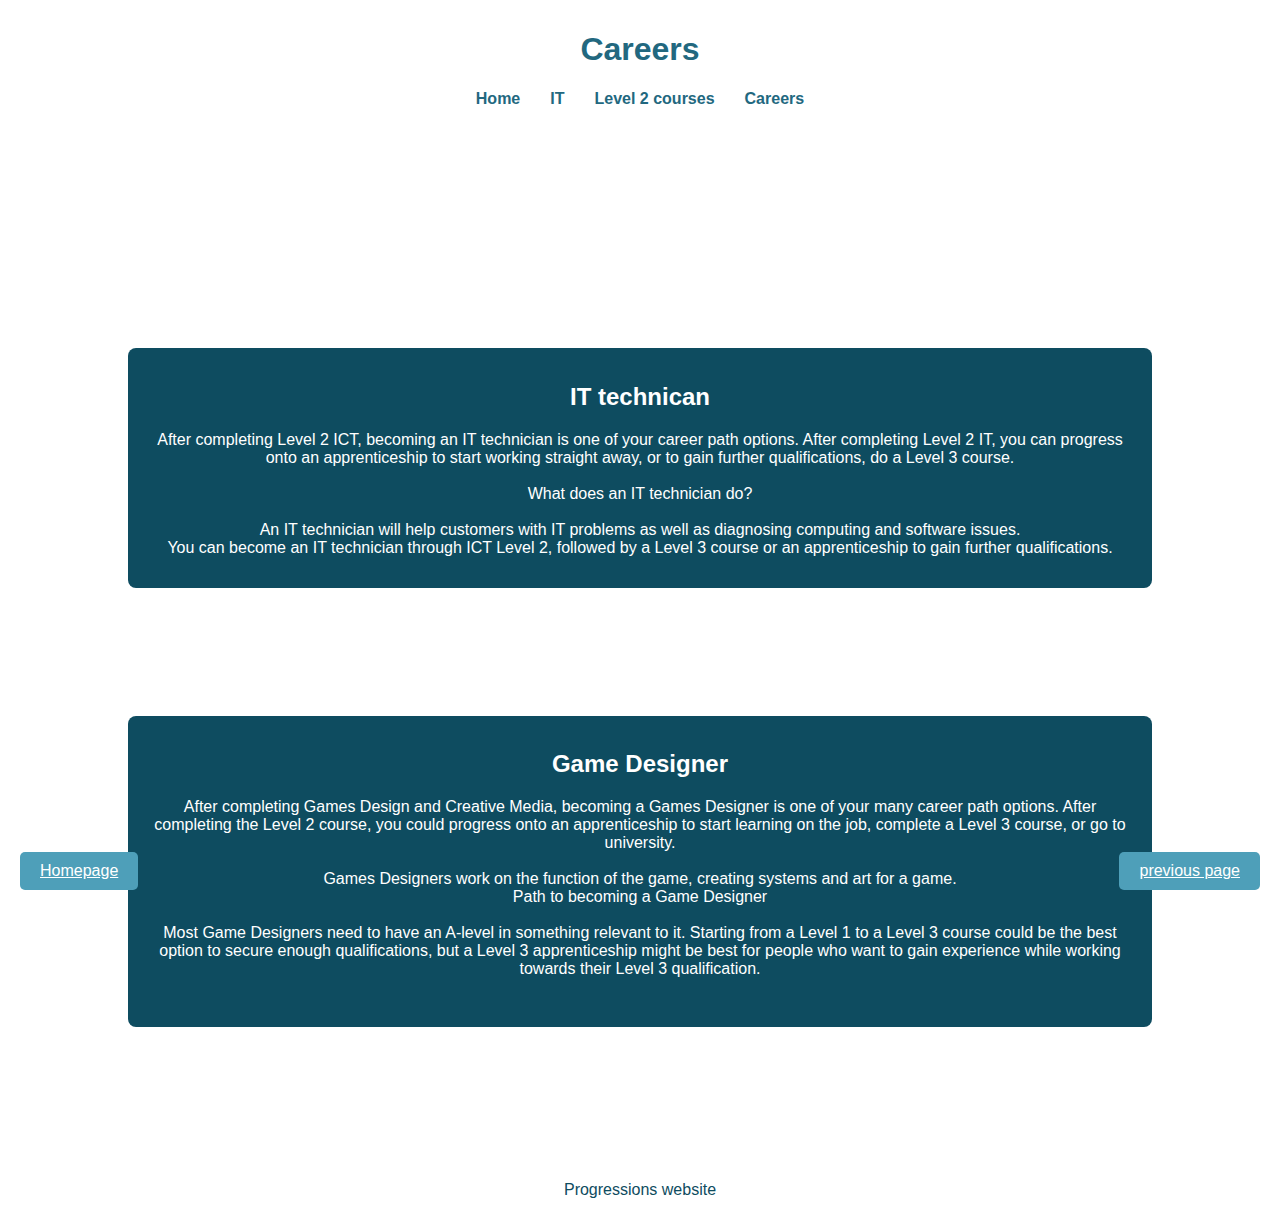
<file: careers.html>
<!DOCTYPE html> 
<html lang="en-uk">
    <head> 
        <meta charset="UTF-8">
        <meta name="viewport" content="width=device-width,initial-scale=1.0">
        <meta name="author" content="Stephanie Pearson"> 
        <link rel="stylesheet" href="styles.css"> 
        <title>Progressions</title>
        </head> 
        <body>  
            <div class="background">
            <header> 
                <h1>Careers</h1>
                        <nav> 
                            <ul> 
                                <li><a href="index.html">Home</a></li>
                                <li><a href="IT.html">IT</a></li>
                                <li><a href="level2.html">Level 2 courses</a></li>
                                <li><a href="careers.html">Careers</a></li>
                            </ul>
                        </nav> 
                        </header>
                        <main>
                            <h2>Careers you can progress to</h2>
                            <p>This page has information about 2 of many options of careers that you can progress to after completing Level 1 and 2 courses.</p>
                            <section>
                                <h2>IT technican</h2>
                                <p><p>After completing Level 2 ICT, becoming an IT technician is one of your career path options. After completing Level 2 IT, you can progress onto an apprenticeship to start working straight away, or to gain further qualifications, do a Level 3 course.<br><br>
                                    What does an IT technician do? <br><br>
                                    
                                    An IT technician will help customers with IT problems as well as diagnosing computing and software issues.<br> You can become an IT technician through ICT Level 2, followed by a Level 3 course or an apprenticeship to gain further qualifications. <p>
                                    </section>
                            <section> 
                                <h2> Game Designer</h2>
                                <p><p>After completing Games Design and Creative Media, becoming a Games Designer is one of your many career path options. After completing the Level 2 course, you could progress onto an apprenticeship to start learning on the job, complete a Level 3 course, or go to university. <br><br>
                                    Games Designers work on the function of the game, creating systems and art for a game.<br>
                                    
                                    Path to becoming a Game Designer <br><br>
                                    
                                    Most Game Designers need to have an A-level in something relevant to it. Starting from a Level 1 to a Level 3 course could be the best option to secure enough qualifications, but a Level 3 apprenticeship might be best for people who want to gain experience while working towards their Level 3 qualification. <br><br></p>
                            </section>
                    </main>
                    </div>
                        <footer> 
                            <a href="index.html" class="previous-button">Homepage</a>
                            <a href="level2.html" class="next-button">previous page</a>
                            <p>Progressions website</p> 
                            </footer> 
        </body>
        </html>
</file>
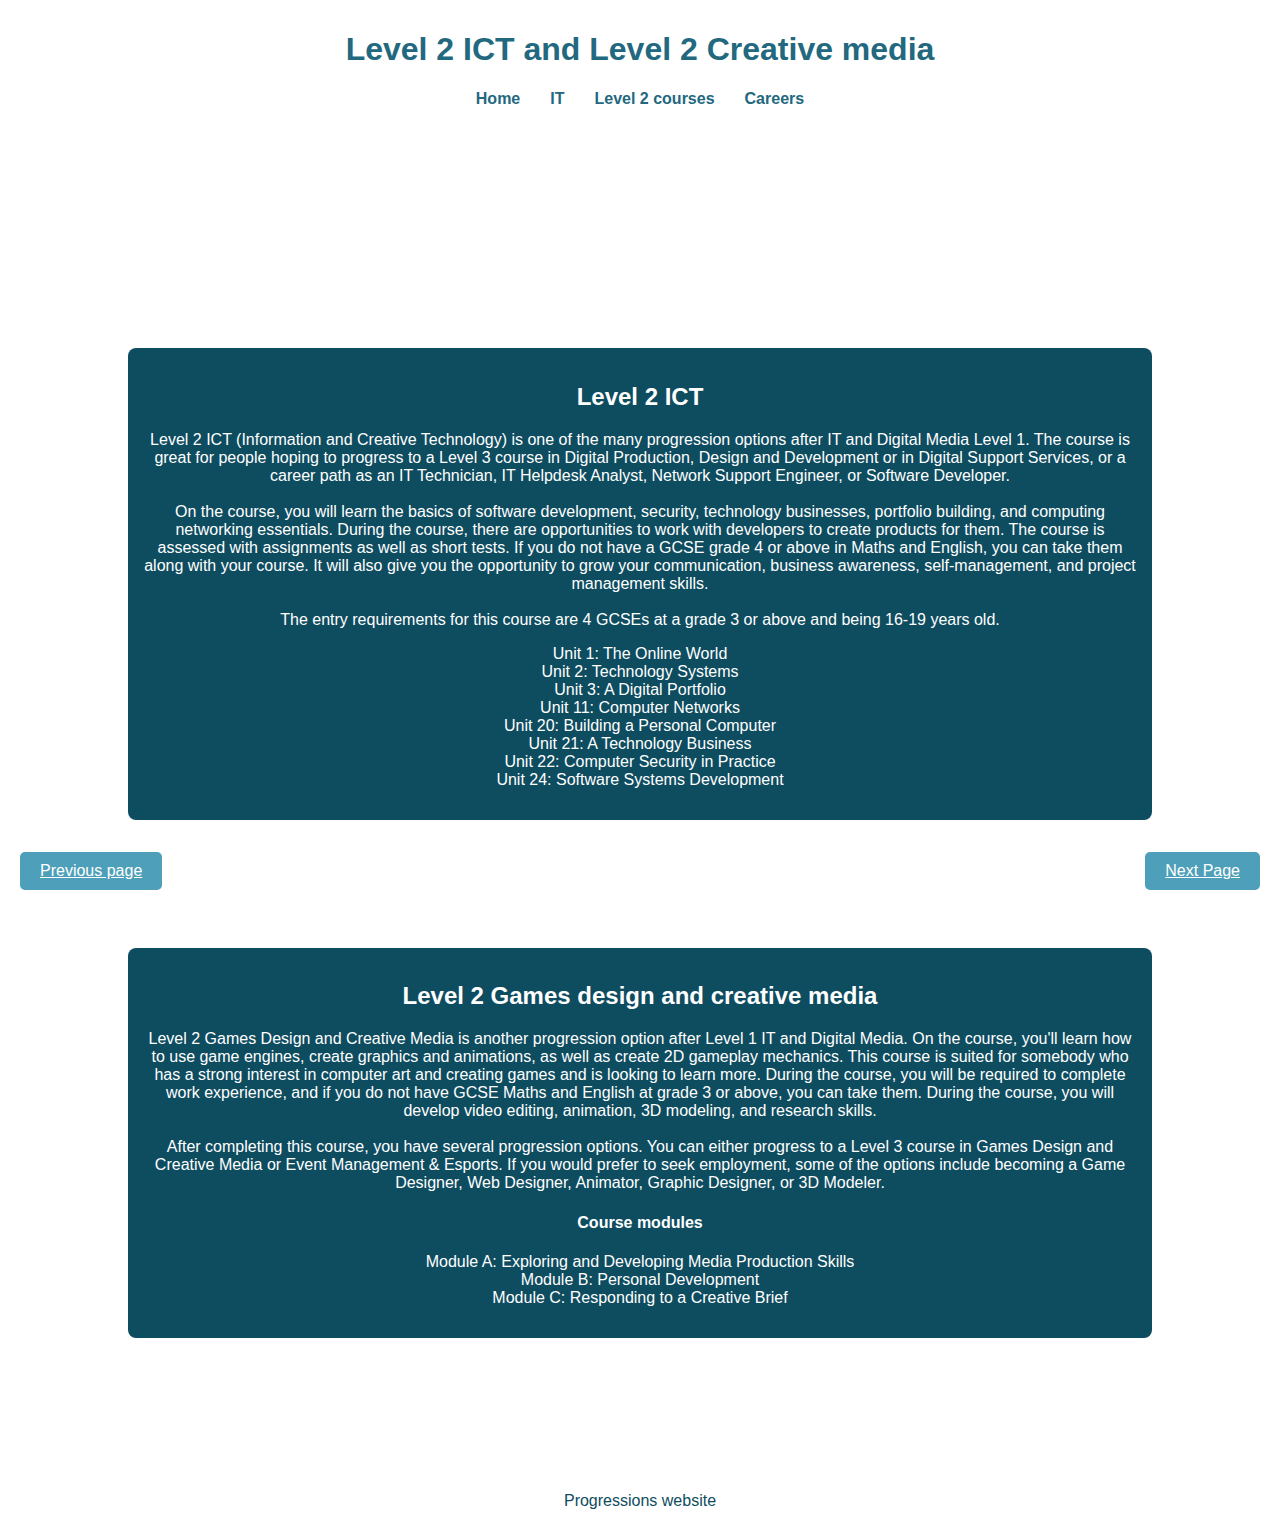
<file: level2.html>
<!DOCTYPE html> 
<html lang="en-uk">
    <head> 
        <meta charset="UTF-8">
        <meta name="viewport" content="width=device-width,initial-scale=1.0">
        <meta name="author" content="Stephanie Pearson"> 
        <link rel="stylesheet" href="styles.css"> 
        <title>Progressions</title>
        </head> 
        <body>  
            <div class="background">
            <header> 
                <h1>Level 2 ICT and Level 2 Creative media</h1>
                        <nav> 
                            <ul> 
                                <li><a href="index.html">Home</a></li>
                                <li><a href="IT.html">IT</a></li>
                                <li><a href="level2.html">Level 2 courses</a></li>
                                <li><a href="careers.html">Careers</a></li>
                            </ul>
                        </nav> 
                        </header>
                        <main>
                            <h2>Level 2 Courses</h2>
                            <p>This page is about Level 2 Computing and level 2 Digital media. 2 possible progression options after IT and digital media.</p>
                            <section>
                                <h2>Level 2 ICT</h2>
                                <p>Level 2 ICT (Information and Creative Technology) is one of the many progression options after IT and Digital Media Level 1. The course is great for people hoping to progress to a Level 3 course in Digital Production, Design and Development or in Digital Support Services, or a career path as an IT Technician,
                                    IT Helpdesk Analyst, Network Support Engineer, or Software Developer.<br><br>
                                    On the course, you will learn the basics of software development, security, technology businesses, portfolio building, and computing networking essentials. During the course, there are opportunities to work with developers to create products for them. The course is assessed with assignments as well as short tests. If you do not have a GCSE grade 4 or above in Maths and English, you can take them along with your course. It will also give you the opportunity to grow your communication, business awareness, self-management, and project management skills.<br><br>
                                    The entry requirements for this course are 4 GCSEs at a grade 3 or above and being 16-19 years old.</p>
                                    
                                     <p> Unit 1: The Online World <br> 
                                         Unit 2: Technology Systems <br> 
                                         Unit 3: A Digital Portfolio <br>
                                         Unit 11: Computer Networks <br>
                                         Unit 20: Building a Personal Computer <br>
                                         Unit 21: A Technology Business <br>
                                         Unit 22: Computer Security in Practice <br>
                                         Unit 24: Software Systems Development <br></p>
                            </section> 
                            <section> 
                                <h2>Level 2 Games design and creative media</h2>
                                <p>Level 2 Games Design and Creative Media is another progression option after Level 1 IT and Digital Media. On the course, you'll learn how to use game engines, create graphics and animations, as well as create 2D gameplay mechanics. This course is suited for somebody who has a strong interest in computer art and creating games and is looking to learn more. During the course, you will be required to complete work experience, and if you do not have GCSE Maths and English at grade 3 or above, you can take them. During the course, you will develop video editing, animation, 3D modeling, and research skills.<br><br>
                                    After completing this course, you have several progression options. You can either progress to a Level 3 course in Games Design and Creative Media
                                    or Event Management & Esports. If you would prefer to seek employment, some of the options include becoming a Game Designer, Web Designer, Animator, Graphic Designer, or 3D Modeler.</p>
                                     <h4> Course modules</h4> 
                                     <p> Module A: Exploring and Developing Media Production Skills<br>
                                         Module B: Personal Development<br>
                                         Module C: Responding to a Creative Brief</p>
                    </main>
                    </div>
                        <footer> 
                            <a href="IT.html" class="previous-button">Previous page</a>
                            <a href="careers.html" class="next-button">Next Page</a>
                            <p>Progressions website</p> 
                            </footer> 
        </body>
        </html>
</file>
<file: styles.css>
body{ 
    font-family: Verdana, Geneva, Tahoma, sans-serif;
    margin: 0; 
    padding: 0; 
    display: flex; 
    flex-direction: column;
    min-height: 100vh; 
    text-align: center;
    color: white;
} 

.background{
   background-image: url("https://images.pexels.com/photos/956999/milky-way-starry-sky-night-sky-star-956999.jpeg"); 
    background-size: cover; 
    background-position: center;
    background-repeat: no-repeat; 
    background-attachment: fixed;
}

header{ 
    background-color: white;  
    color: #22687f;
    padding: 10px;  
    text-align: center; 
} 

nav ul{ 
    padding: 0; 
    display: flex; 
    background-color: white; 
    list-style: none;  
    justify-content: center; 
 } 

 nav ul li{ 
    margin: 0 15px; 
 } 

 nav ul li a{ 
    color: #22687f; 
    text-decoration: none; 
    font-weight: bold;
 }
 
section{ 
   background-color: #0e4c60;    
   width: calc(50%-20px); 
   padding: 15px; 
   border-radius: 8px;
   margin: 10%; 
} 
section img{  
   height: auto; 
   width: 100%;
   border-radius: 8px
}

.section-button{ 
   display: inline-block; 
   padding: 10px 20px; 
   background-color:#4e9fb9; 
   color: white; 
   border: none; 
   border-radius: 5px;
   text-decoration: none; 
} 

.previous-button, .next-button{  
   position: fixed;
   padding: 10px 20px; 
   bottom: 10px; 
   border: none; 
   border-radius: 5px; 
   color: white;
   background-color: #4e9fb9; 
} 

.previous-button{ 
   left: 20px; 
} 

.next-button{
   right: 20px; 
} 

 footer{ 
    background-color: white; 
    color: #0e4c60; 
    padding: 10px 0;    
    text-align: center; 
    margin-top: auto;
}
</file>
